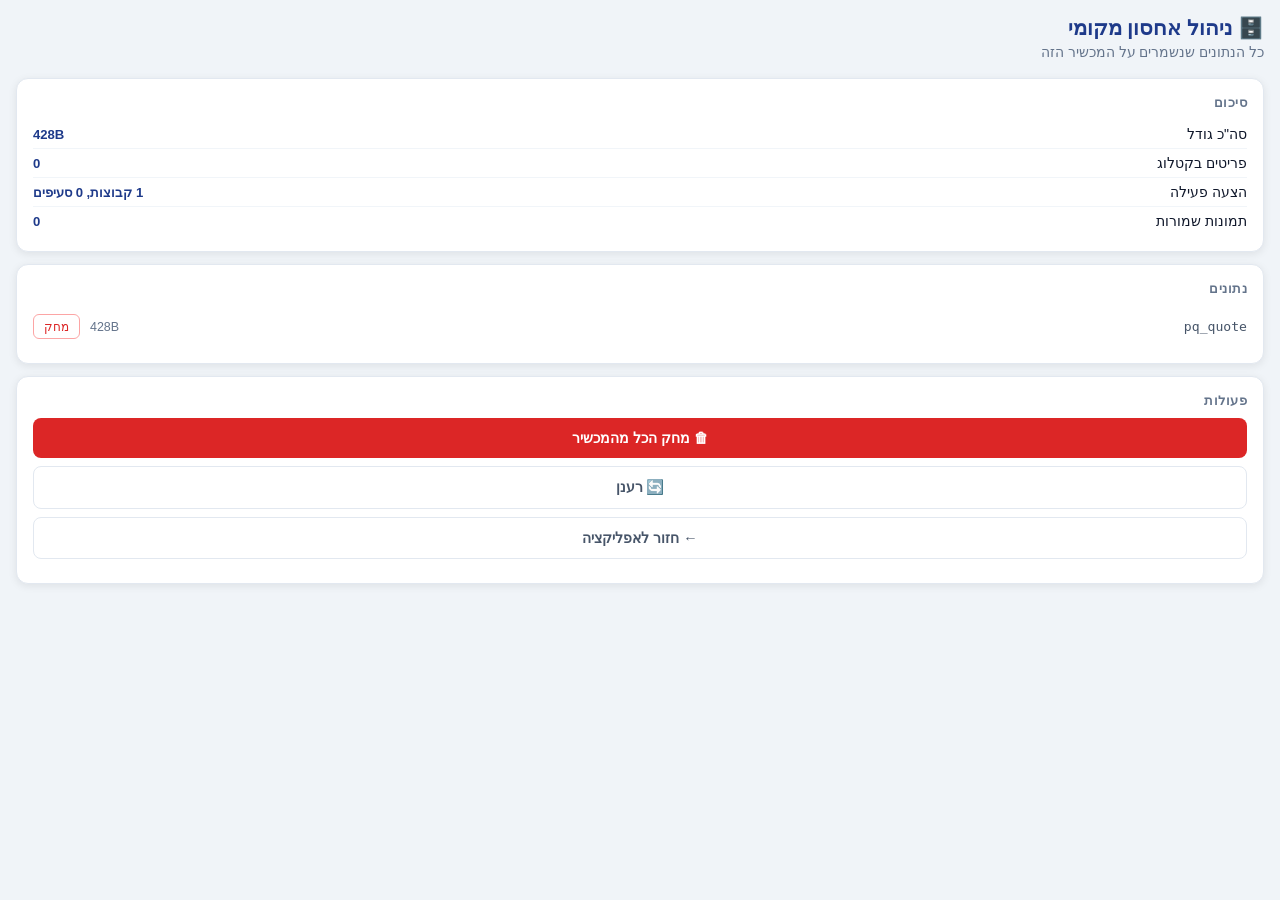
<file: storage.html>
<!DOCTYPE html>
<html lang="he" dir="rtl">
<head>
<meta charset="UTF-8">
<meta name="viewport" content="width=device-width,initial-scale=1">
<title>ניהול אחסון מקומי</title>
<style>
*{box-sizing:border-box;margin:0;padding:0}
body{font-family:'Calibri',Arial,sans-serif;direction:rtl;background:#f0f4f8;padding:16px;color:#0f172a;font-size:15px}
h1{color:#1e3a8a;font-size:1.3rem;margin-bottom:4px}
.subtitle{color:#64748b;font-size:.85rem;margin-bottom:18px}
.card{background:white;border-radius:12px;padding:16px;box-shadow:0 2px 8px rgba(0,0,0,.08);margin-bottom:12px;border:0.5px solid #e2e8f0}
.card-title{font-size:.8rem;font-weight:700;text-transform:uppercase;letter-spacing:.5px;color:#64748b;margin-bottom:10px}
.stat-row{display:flex;justify-content:space-between;align-items:center;padding:6px 0;border-bottom:0.5px solid #f1f5f9}
.stat-row:last-child{border-bottom:none}
.stat-label{font-size:.88rem;color:#0f172a}
.stat-value{font-size:.82rem;color:#1e3a8a;font-weight:600}
.item-row{display:flex;align-items:center;gap:10px;padding:8px 0;border-bottom:0.5px solid #f1f5f9}
.item-row:last-child{border-bottom:none}
.item-key{flex:1;font-size:.82rem;font-family:monospace;color:#475569;overflow:hidden;text-overflow:ellipsis;white-space:nowrap}
.item-size{font-size:.78rem;color:#64748b;flex-shrink:0}
.del-btn{background:none;border:0.5px solid #fca5a5;color:#dc2626;border-radius:6px;padding:4px 10px;font-size:.78rem;cursor:pointer;flex-shrink:0}
.del-btn:hover{background:#fee2e2}
.action-btn{display:block;width:100%;padding:12px;border:none;border-radius:8px;font-family:inherit;font-size:.9rem;font-weight:600;cursor:pointer;margin-bottom:8px;text-align:center}
.btn-danger{background:#dc2626;color:white}
.btn-outline{background:white;border:1.5px solid #e2e8f0;color:#475569}
.btn-primary{background:#1e3a8a;color:white}
.empty{text-align:center;padding:20px;color:#94a3b8;font-size:.88rem}
.thumb{width:36px;height:36px;object-fit:contain;border-radius:4px;border:0.5px solid #e2e8f0;flex-shrink:0;background:#f8fafc}
.toast{position:fixed;bottom:20px;left:50%;transform:translateX(-50%);background:#0f172a;color:white;padding:8px 20px;border-radius:8px;font-size:.85rem;display:none}
</style>
</head>
<body>

<h1>🗄️ ניהול אחסון מקומי</h1>
<p class="subtitle">כל הנתונים שנשמרים על המכשיר הזה</p>

<div class="card" id="summary-card">
  <div class="card-title">סיכום</div>
  <div id="summary"></div>
</div>

<div class="card" id="images-card" style="display:none">
  <div class="card-title">תמונות</div>
  <div id="images-list"></div>
</div>

<div class="card" id="data-card" style="display:none">
  <div class="card-title">נתונים</div>
  <div id="data-list"></div>
</div>

<div class="card">
  <div class="card-title">פעולות</div>
  <button class="action-btn btn-danger" onclick="deleteAll()">🗑 מחק הכל מהמכשיר</button>
  <button class="action-btn btn-outline" onclick="scan()">🔄 רענן</button>
  <button class="action-btn btn-outline" onclick="history.back()">← חזור לאפליקציה</button>
</div>

<div class="toast" id="toast"></div>

<script>
function fmt(bytes){
  if(bytes<1024)return bytes+'B';
  if(bytes<1024*1024)return(bytes/1024).toFixed(1)+'KB';
  return(bytes/1024/1024).toFixed(1)+'MB';
}

function toast(msg){
  const t=document.getElementById('toast');
  t.textContent=msg; t.style.display='block';
  setTimeout(()=>t.style.display='none',2000);
}

const STORAGE_PASSWORD = '123';

function _checkPassword() {
  const pwd = prompt('הזן סיסמה למחיקה:');
  return pwd === STORAGE_PASSWORD;
}

function deleteKey(k){
  if(!_checkPassword()) { toast('סיסמה שגויה'); return; }
  localStorage.removeItem(k);
  toast('נמחק: '+k);
  scan();
}

function deleteAll(){
  if(!_checkPassword()) { toast('סיסמה שגויה'); return; }
  if(!confirm('למחוק את כל נתוני האפליקציה מהמכשיר?')) return;
  Object.keys(localStorage).filter(k=>k.startsWith('pq_')).forEach(k=>localStorage.removeItem(k));
  toast('✅ כל הנתונים נמחקו');
  scan();
}

function scan(){
  const all={};
  for(let i=0;i<localStorage.length;i++){
    const k=localStorage.key(i);
    if(k.startsWith('pq_')) all[k]=localStorage.getItem(k);
  }

  const keys=Object.keys(all);
  const catKey   = keys.find(k=>k==='pq_catalog');
  const quoteKey = keys.find(k=>k==='pq_quote');
  const imgKeys  = keys.filter(k=>k.startsWith('pq_img_'));
  const totalBytes = keys.reduce((s,k)=>(s+(all[k]||'').length),0);

  // Summary
  let cat=[], q=null;
  try{ cat=JSON.parse(all['pq_catalog']||'[]'); }catch(e){}
  try{ q=JSON.parse(all['pq_quote']||'null'); }catch(e){}
  const grps = q?.groups?.length||0;
  const items= q?.groups?.reduce((s,g)=>s+g.items.length,0)||0;

  document.getElementById('summary').innerHTML = keys.length===0
    ? '<div class="empty">אין נתונים שמורים על המכשיר הזה</div>'
    : `<div class="stat-row"><span class="stat-label">סה"כ גודל</span><span class="stat-value">${fmt(totalBytes*2)}</span></div>
       <div class="stat-row"><span class="stat-label">פריטים בקטלוג</span><span class="stat-value">${cat.length}</span></div>
       <div class="stat-row"><span class="stat-label">הצעה פעילה</span><span class="stat-value">${grps} קבוצות, ${items} סעיפים</span></div>
       <div class="stat-row"><span class="stat-label">תמונות שמורות</span><span class="stat-value">${imgKeys.length}</span></div>`;

  // Images
  const imgCard=document.getElementById('images-card');
  const imgList=document.getElementById('images-list');
  if(imgKeys.length){
    imgCard.style.display='';
    imgList.innerHTML=imgKeys.map(k=>{
      const url=all[k];
      const id=k.replace('pq_img_','');
      // Find item name
      const item=cat.find(i=>i.id===id);
      const label=item?item.sku+' — '+item.description.slice(0,30):id.slice(0,20)+'...';
      return `<div class="item-row">
        ${url.startsWith('data:image')?`<img class="thumb" src="${url}">`:'<div class="thumb"></div>'}
        <div class="item-key" title="${k}">${label}</div>
        <div class="item-size">${fmt((url||'').length*2)}</div>
        <button class="del-btn" onclick="deleteKey('${k}')">מחק</button>
      </div>`;
    }).join('');
  } else {
    imgCard.style.display='none';
  }

  // Data keys
  const dataCard=document.getElementById('data-card');
  const dataList=document.getElementById('data-list');
  const dataKeys=keys.filter(k=>!k.startsWith('pq_img_'));
  if(dataKeys.length){
    dataCard.style.display='';
    dataList.innerHTML=dataKeys.map(k=>`
      <div class="item-row">
        <div class="item-key">${k}</div>
        <div class="item-size">${fmt((all[k]||'').length*2)}</div>
        <button class="del-btn" onclick="deleteKey('${k}')">מחק</button>
      </div>`).join('');
  } else {
    dataCard.style.display='none';
  }
}

scan();
</script>
</body>
</html>
</file>
